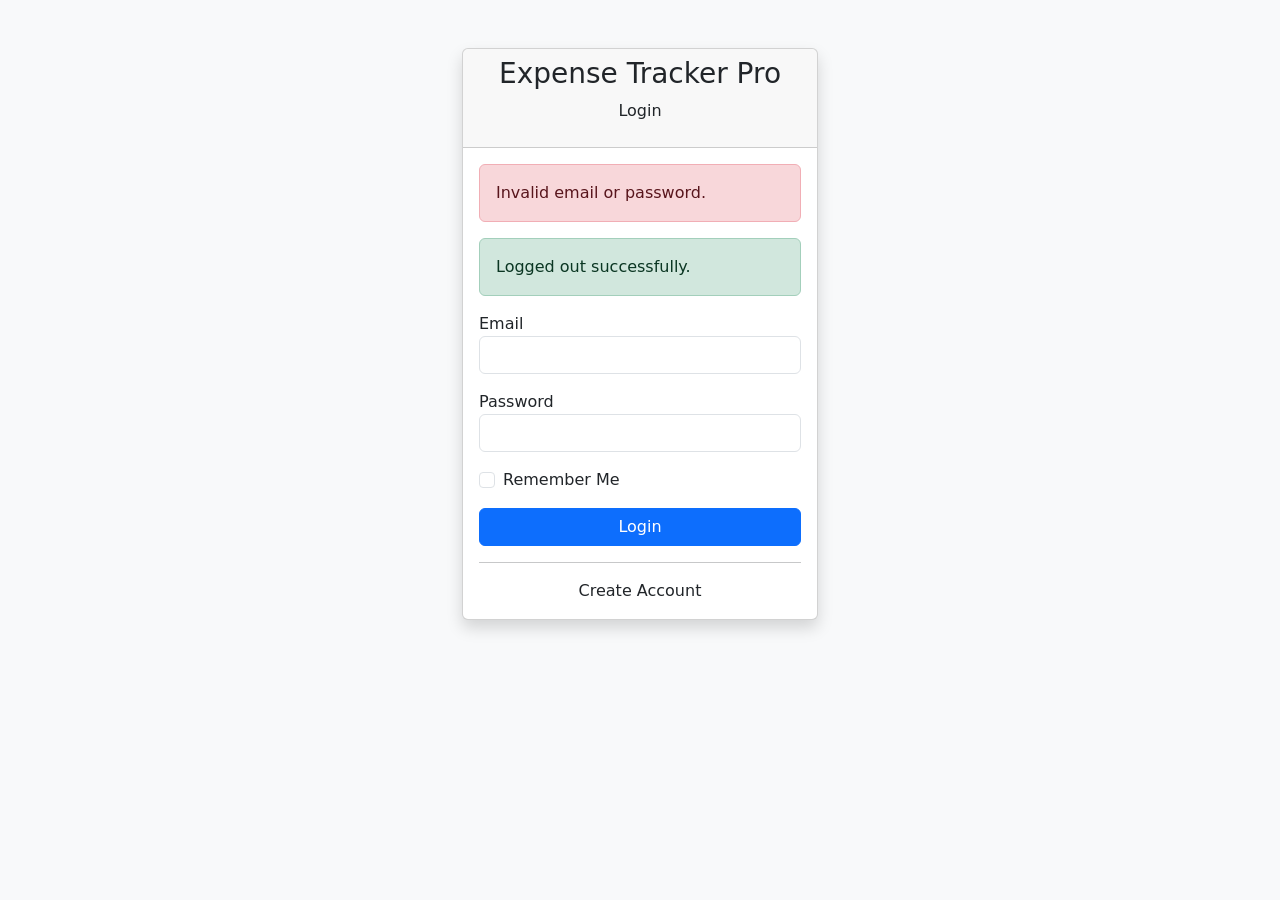
<file: src/main/resources/templates/login.html>
<!DOCTYPE html>
<html xmlns:th="http://www.thymeleaf.org">

<head>

    <title>Login</title>

    <link
            href="https://cdn.jsdelivr.net/npm/bootstrap@5.3.8/dist/css/bootstrap.min.css"
            rel="stylesheet">

</head>

<body class="bg-light">

<div class="container mt-5">

    <div class="row justify-content-center">

        <div class="col-md-4">

            <div class="card shadow">

                <div class="card-header text-center">

                    <h3>Expense Tracker Pro</h3>

                    <p>Login</p>

                </div>

                <div class="card-body">

                    <div class="alert alert-danger"
                         th:if="${param.error}">
                        Invalid email or password.
                    </div>

                    <div class="alert alert-success"
                         th:if="${param.logout}">
                        Logged out successfully.
                    </div>

                    <form
                            th:action="@{/login}"
                            method="post">

                        <div class="mb-3">

                            <label>Email</label>

                            <input
                                    type="email"
                                    name="username"
                                    class="form-control"
                                    required>

                        </div>

                        <div class="mb-3">

                            <label>Password</label>

                            <input
                                    type="password"
                                    name="password"
                                    class="form-control"
                                    required>

                        </div>

                        <div class="form-check mb-3">

                            <input
                                    class="form-check-input"
                                    type="checkbox"
                                    name="remember-me">

                            <label class="form-check-label">

                                Remember Me

                            </label>

                        </div>

                        <button
                                class="btn btn-primary w-100">

                            Login

                        </button>

                    </form>

                    <hr>

                    <div class="text-center">

                        <a th:href="@{/register}">

                            Create Account

                        </a>

                    </div>

                </div>

            </div>

        </div>

    </div>

</div>

</body>

</html>
</file>
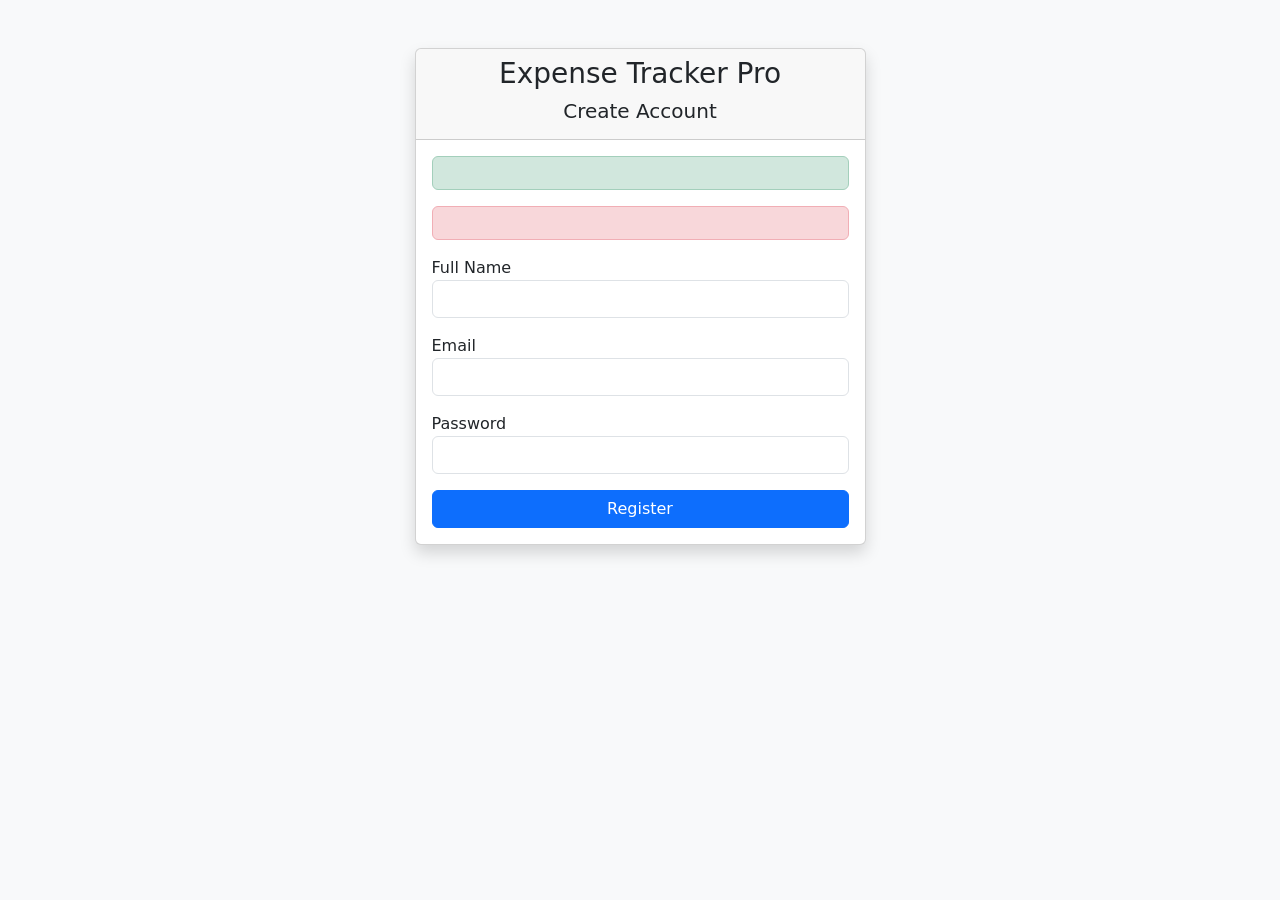
<file: src/main/resources/templates/register.html>
<!DOCTYPE html>
<html xmlns:th="http://www.thymeleaf.org">

<head>
    <title>Register</title>

    <link href="https://cdn.jsdelivr.net/npm/bootstrap@5.3.8/dist/css/bootstrap.min.css"
          rel="stylesheet">
</head>

<body class="bg-light">

<div class="container mt-5">

    <div class="row justify-content-center">

        <div class="col-md-5">

            <div class="card shadow">

                <div class="card-header text-center">

                    <h3>Expense Tracker Pro</h3>

                    <h5>Create Account</h5>

                </div>

                <div class="card-body">

                    <div class="alert alert-success"
                         th:if="${success}"
                         th:text="${success}">
                    </div>

                    <div class="alert alert-danger"
                         th:if="${error}"
                         th:text="${error}">
                    </div>

                    <form th:action="@{/register}"
                          th:object="${registerDto}"
                          method="post">

                        <div class="mb-3">

                            <label>Full Name</label>

                            <input type="text"
                                   class="form-control"
                                   th:field="*{fullName}">

                            <small class="text-danger"
                                   th:errors="*{fullName}"></small>

                        </div>

                        <div class="mb-3">

                            <label>Email</label>

                            <input type="email"
                                   class="form-control"
                                   th:field="*{email}">

                            <small class="text-danger"
                                   th:errors="*{email}"></small>

                        </div>

                        <div class="mb-3">

                            <label>Password</label>

                            <input type="password"
                                   class="form-control"
                                   th:field="*{password}">

                            <small class="text-danger"
                                   th:errors="*{password}"></small>

                        </div>

                        <button class="btn btn-primary w-100">
                            Register
                        </button>

                    </form>

                </div>

            </div>

        </div>

    </div>

</div>

</body>
</html>
</file>
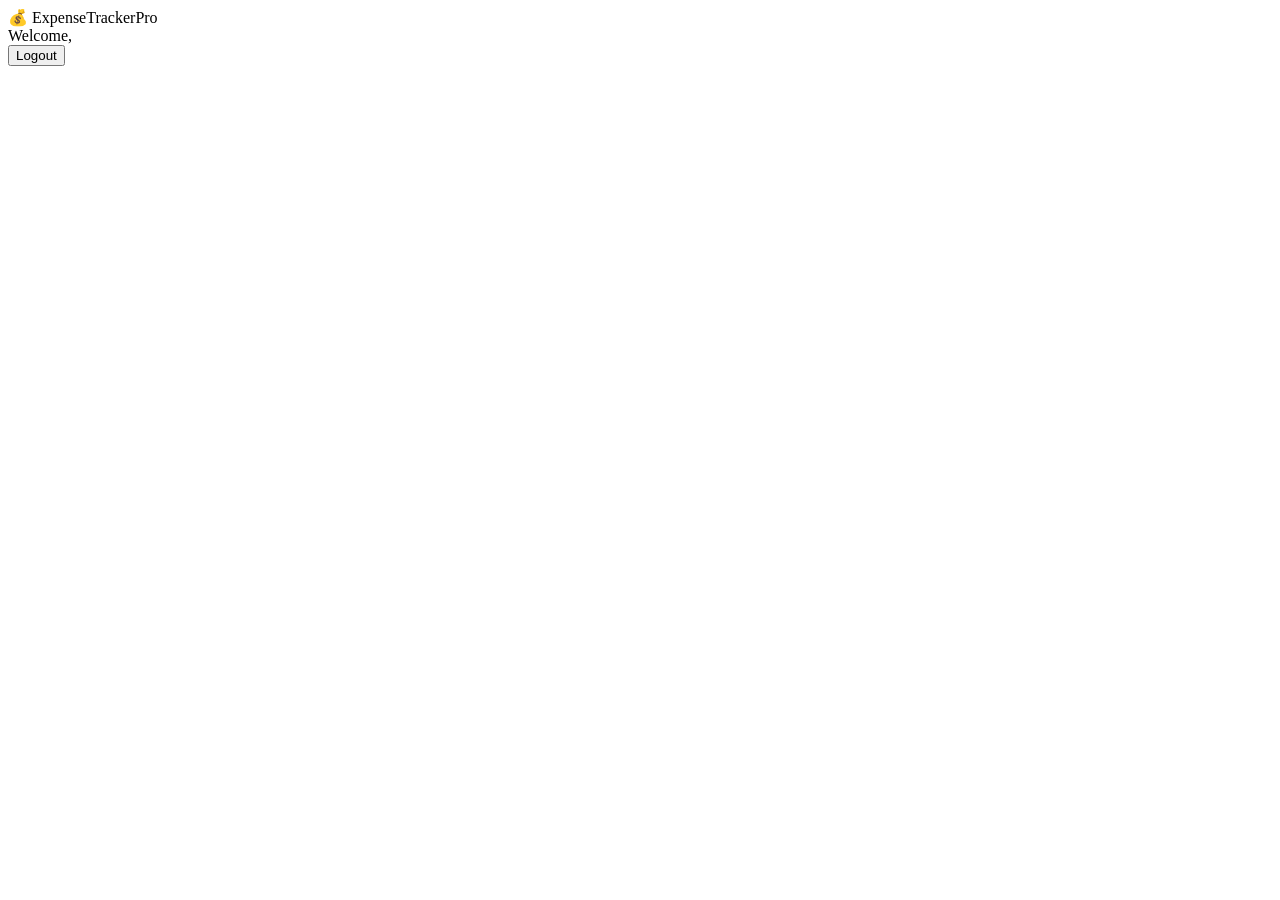
<file: src/main/resources/templates/fragments/navbar.html>
<!DOCTYPE html>
<html xmlns:th="http://www.thymeleaf.org">

<body>

<nav th:fragment="navbar" class="navbar navbar-expand-lg navbar-dark bg-primary shadow">

    <div class="container-fluid">

        <a class="navbar-brand fw-bold" th:href="@{/dashboard}">
            💰 ExpenseTrackerPro
        </a>

        <div class="d-flex align-items-center">

            <span class="text-white me-3">

                Welcome,

                <strong th:text="${#authentication.name}"></strong>

            </span>

            <form th:action="@{/logout}" method="post">

                <button class="btn btn-light btn-sm">

                    Logout

                </button>

            </form>

        </div>

    </div>

</nav>

</body>
</html>
</file>
